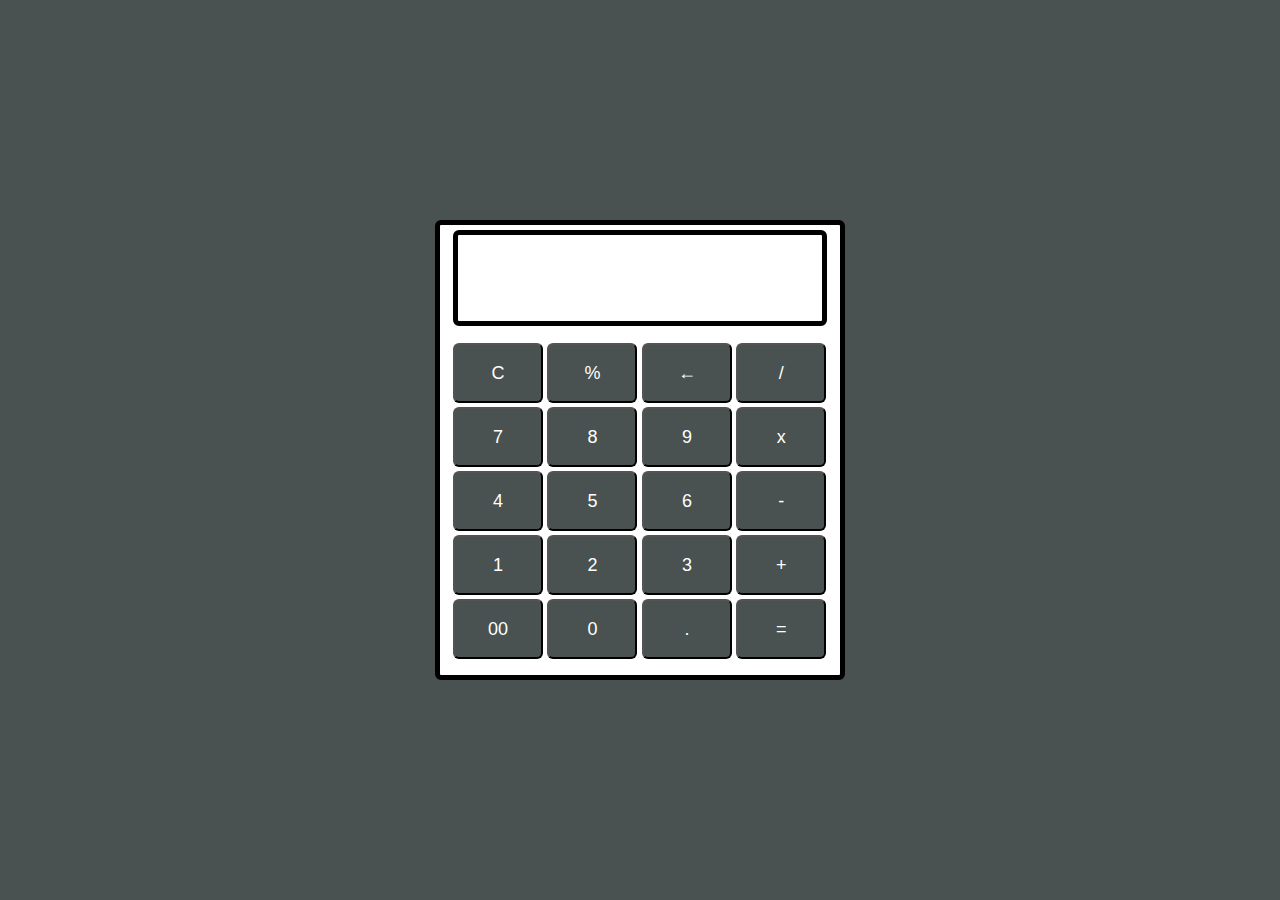
<file: calculator/index.html>
<!DOCTYPE html>
<html lang="en">
<head>
    <meta charset="UTF-8">
    <meta name="viewport" content="width=device-width, initial-scale=1.0">
    <link rel="stylesheet" href="style.css">
   <title>Calulator</title>
</head>
<body>
    <div class="main">
        <input type="text" id = 'res'>
        <div class="btn">
           <input type="button" value = 'C' onclick = "Clear()">
           <input type="button" value = '%' onclick = "Solve('%')">
           <input type="button" value = '←' onclick ="Back('←')">
           <input type="button" value = '/' onclick = "Solve('/')">
           <br>
           <input type="button" value = '7' onclick = "Solve('7')">
           <input type="button" value = '8' onclick = "Solve('8')">
           <input type="button" value = '9' onclick = "Solve('9')">
           <input type="button" value = 'x' onclick = "Solve('*')">
           <br>
           <input type="button" value = '4' onclick = "Solve('4')">
           <input type="button" value = '5' onclick = "Solve('5')">
           <input type="button" value = '6' onclick = "Solve('6')">
           <input type="button" value = '-' onclick = "Solve('-')">
           <br>
           <input type="button" value = '1' onclick = "Solve('1')">
           <input type="button" value = '2' onclick = "Solve('2')">
           <input type="button" value = '3' onclick = "Solve('3')">
           <input type="button" value = '+' onclick = "Solve('+')">
           <br>
           <input type="button" value = '00'onclick = "Solve('00')">
           <input type="button" value = '0' onclick = "Solve('0')">
           <input type="button" value = '.' onclick = "Solve('.')">
           <input type="button" value = '=' onclick = "Result()">
        </div>
     </div>
     <script src = "script.js" ></script>  
</body>
</html>
</file>
<file: calculator/style.css>
*{
    padding: 0;
    margin: 0;
    font-family: 'poppins', sans-serif;
 }
 body{
    background-color: #495250;
    display: grid;
    height: 100vh;
    place-items: center;
 }
 .main{
    width: 400px;
    height: 450px;
    background-color: white;
    position: absolute;
    border: 5px solid black;
    border-radius: 6px; 
 }
 .main input[type='text'] {
    width: 88%;
    position: relative;
    height: 80px;
    top: 5px;
    text-align: right;
    padding: 3px 6px;
    outline: none;
    font-size: 40px;
    border: 5px solid black;
    display: flex;
    margin: auto;
    border-radius: 6px;
    color: black;
 }
 .btn input[type='button']{
    width:90px;
    padding: 2px;
    margin: 2px 0px;
    position: relative;
    left: 13px;
    top: 20px;
    height: 60px;
    cursor: pointer;
    font-size: 18px;
    transition: 0.5s;
    background-color: #495250;
    border-radius: 6px;
    color: white;
 }
 .btn input[type='button']:hover{
    background-color: black;
    color: white;
 }
</file>
